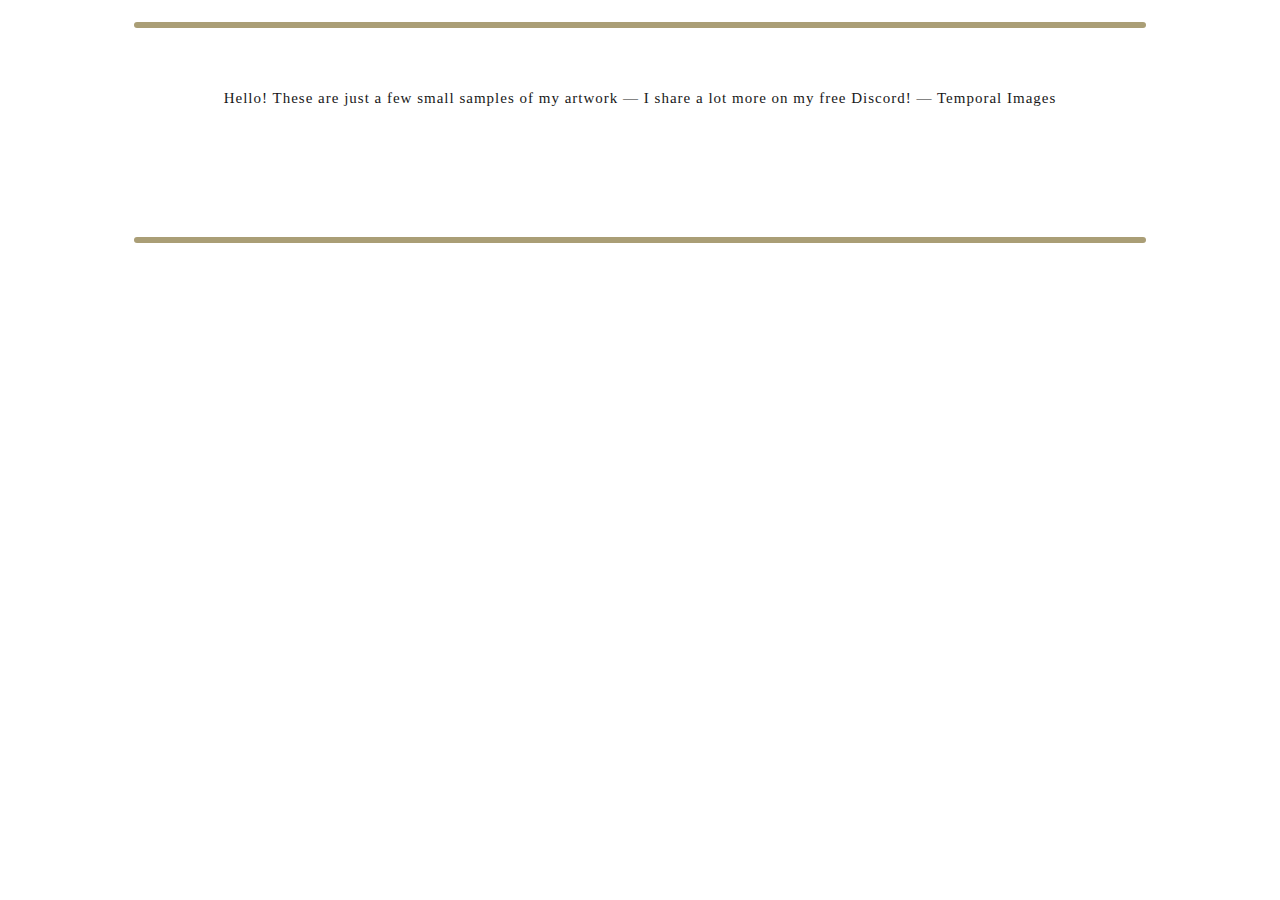
<file: artwork.html>
<!DOCTYPE html>
<html lang="en">
<head>
  <meta charset="UTF-8">
  <meta name="viewport" content="width=device-width, initial-scale=1.0">
  <title>VELUTINX — Artwork</title>
  <!-- Shared header CSS -->
  <link rel="stylesheet" href="https://velutinx.com/assets/css/header.css">
  <!-- Page‑specific CSS -->
  <link rel="stylesheet" href="/assets/css/format.css">
  <style>
    /* Override header background to match page flat background */
    .top-nav {
      background: var(--bg) !important;
      backdrop-filter: none !important;
      border-bottom: 1px solid var(--border);
    }
    /* Hide Website button, cart wrapper, and floating cart on artwork page */
    .artwork-page .login-btn,
    .artwork-page .cart-wrapper,
    .artwork-page .floating-cart {
      display: none !important;
    }
  </style>
</head>
<body class="artwork-page">

  <div class="lang-swipe" id="langSwipe"></div>

  <div id="page">
    <!-- Header will be injected here by header.js -->
    <div id="navContainer"></div>
    <div class="divider"></div>

    <section class="artwork-wrap">
      <div class="artwork-intro" id="artworkIntro">
        Hello! These are just a few small samples of my artwork — I share a lot more on my free Discord! — Temporal Images
      </div>
      <div class="gallery" id="gallery"></div>
    </section>

    <div class="divider"></div>
  </div>

  <div class="zoom-overlay" id="zoomOverlay"></div>

  <!-- Scripts -->
  <script src="/assets/js/translt.js"></script>
  <script src="https://velutinx.com/assets/js/header.js"></script>
  <script src="/assets/js/format.js"></script>
  <script src="/assets/js/tab-title-animation.js"></script>

  <script>
    // Apply artwork translations on load
    if (typeof window.applyTranslations === 'function') {
      window.applyTranslations('artwork');
    }

    // Apply sidebar translations (menu items)
    function applySidebarTranslations() {
      const lang = window.currentLanguage || localStorage.getItem('language') || 'en';
      const t = window.translations?.header?.[lang];
      if (!t) return;
      const ids = ['menuHome', 'menuCommissions', 'menuArtwork', 'menuPoll', 'menuStore', 'menuContact'];
      ids.forEach(id => {
        const el = document.getElementById(id);
        if (el && t[id]) el.textContent = t[id];
      });
    }
    applySidebarTranslations();

    // Re-apply when language changes
    document.addEventListener('languageChanged', () => {
      if (typeof window.applyTranslations === 'function') {
        window.applyTranslations('artwork');
      }
      applySidebarTranslations();
    });

    // Dark mode from localStorage (safe)
    if (localStorage.getItem('darkMode') === 'true') {
      document.body.classList.add('dark');
    }
  </script>
</body>
</html>
</file>
<file: assets/css/format.css>
/*     velutinx.github.io/assets/css/format.css    */

/* ==================== PAGE CONTENT ==================== */
.divider {
  width: 80%;
  height: 6px;
  background: var(--divider, #aa9e76);
  margin: 22px auto;
  border-radius: 4px;
}
body.dark .divider {
  background: var(--divider-dark, #6f6a4e);
}

.artwork-wrap {
  max-width: 1800px;
  margin: 0 auto;
  padding: 40px 24px 80px;
  position: relative;
  overflow: hidden;
}

.artwork-intro {
  text-align: center;
  font-size: 15px;
  letter-spacing: 1px;
  margin-bottom: 28px;
  opacity: 0.9;
}

.gallery {
  display: grid;
  grid-template-columns: repeat(auto-fill, minmax(160px, 1fr));
  gap: 14px;
}

.gallery img {
  width: 100%;
  border: 3px solid var(--divider, #aa9e76);
  border-radius: 8px;
  cursor: pointer;
  transition: transform 0.2s ease, box-shadow 0.2s ease;
  background: #eee;
}

.gallery img:hover {
  transform: scale(1.05);
  box-shadow: 0 8px 20px rgba(0,0,0,0.3);
}

.zoom-overlay {
  position: fixed;
  inset: 0;
  background: rgba(0,0,0,0.85);
  opacity: 0;
  pointer-events: none;
  transition: opacity 0.2s ease;
  z-index: 9998;
}

.zoom-overlay.active {
  opacity: 1;
  pointer-events: auto;
}

.zoom-image {
  position: fixed;
  z-index: 9999;
  border-radius: 10px;
  box-shadow: 0 20px 60px rgba(0,0,0,0.6);
  cursor: zoom-out;
  transition: all 0.22s cubic-bezier(.2,.8,.2,1);
}

/* ==================== COMMISSION PAGE STYLES ==================== */
.commission-wrap {
  max-width: 1000px;
  margin: 0 auto;
  padding: 60px 24px 80px;
  position: relative;
}

.commission-box {
  background: transparent;
  border: 2px solid var(--divider, #aa9e76);
  border-radius: 16px;
  padding: 40px 36px;
  min-height: 360px;
  box-shadow: 0 8px 32px rgba(0,0,0,0.25);
  backdrop-filter: blur(12px);
  -webkit-backdrop-filter: blur(12px);
  position: relative;
  overflow: hidden;
  transition: all 0.4s ease;
  text-align: center;
}

.commission-box::before {
  content: "";
  position: absolute;
  inset: 0;
  background: rgba(238, 234, 224, 0.18);
  border-radius: 14px;
  z-index: -1;
  pointer-events: none;
}

body.dark .commission-box {
  border-color: var(--divider-dark, #6f6a4e);
  box-shadow: 0 8px 32px rgba(0,0,0,0.5);
}

body.dark .commission-box::before {
  background: rgba(22, 22, 27, 0.25);
}

.commission-box:hover {
  transform: translateY(-4px);
  box-shadow: 0 16px 48px rgba(0,0,0,0.35);
  backdrop-filter: blur(16px);
}

.commission-box h2,
.commission-box p,
.commission-box .placeholder {
  position: relative;
  z-index: 2;
}

.commission-box h2 {
  font-size: 18px;
  letter-spacing: 2px;
  margin-bottom: 16px;
}

.commission-box p {
  font-size: 14px;
  line-height: 1.6;
  letter-spacing: 1px;
  opacity: 0.9;
}

.placeholder {
  margin-top: 40px;
  font-style: italic;
  opacity: 0.7;
}

/* Box‑specific falling sparkles */
.box-star {
  position: absolute;
  color: var(--divider, #aa9e76);
  font-size: 18px;
  pointer-events: none;
  animation: boxStarFall 6s linear forwards;
  z-index: 1;
}

@keyframes boxStarFall {
  from { opacity: 0; transform: translateY(-20px); }
  10% { opacity: 1; }
  to { opacity: 0; transform: translateY(420px); }
}

/* ==================== CONTACT PAGE STYLES ==================== */
.contact-wrap {
  max-width: 1200px;
  margin: 0 auto;
  padding: 40px 24px 60px;
  display: grid;
  grid-template-columns: 70% 30%;
  gap: 40px;
  background: transparent;
}

.contact-left {
  background: transparent;
  border: 2px solid var(--divider, #aa9e76);
  border-radius: 14px;
  padding: 32px;
  box-shadow: 8px 8px 0 rgba(0,0,0,0.35);
  backdrop-filter: blur(12px);
  -webkit-backdrop-filter: blur(12px);
  position: relative;
  overflow: hidden;
}

.contact-left::before {
  content: "";
  position: absolute;
  inset: 0;
  background: rgba(238, 234, 224, 0.18);
  border-radius: 12px;
  z-index: -1;
  pointer-events: none;
}

body.dark .contact-left {
  border-color: var(--divider-dark, #6f6a4e);
  box-shadow: 8px 8px 0 rgba(0,0,0,0.5);
}

body.dark .contact-left::before {
  background: rgba(22, 22, 27, 0.25);
}

.form-group input,
.form-group textarea {
  width: 100%;
  padding: 10px 12px;
  border: 2px solid var(--divider, #aa9e76);
  border-radius: 6px;
  background: transparent;
  font-size: 13px;
  transition: 0.2s ease;
  color: var(--text);
  box-shadow: inset 0 2px 4px rgba(0,0,0,0.1);
}

body.dark .form-group input,
body.dark .form-group textarea {
  background: transparent;
  color: var(--text-dark);
  border-color: var(--divider-dark);
  box-shadow: inset 0 2px 4px rgba(0,0,0,0.3);
}

.send-btn {
  margin-top: 10px;
  padding: 10px 26px;
  border: none;
  border-radius: 999px;
  background: var(--divider, #aa9e76);
  font-weight: 700;
  letter-spacing: 2px;
  cursor: pointer;
  z-index: 2;
  color: inherit;
}

body.dark .send-btn {
  background: var(--divider-dark, #6f6a4e);
  color: var(--text-dark);
}

/* ==================== NEW CUSTOM CURSOR ==================== */
.cursor-dot {
  position: fixed;
  top: 0; left: 0;
  width: 8px; height: 8px;
  background-color: var(--divider, #aa9e76);
  border-radius: 50%;
  pointer-events: none;
  z-index: 9999;
  transform: translate(-50%, -50%);
  mix-blend-mode: difference; /* visible on any background */
}

.cursor-ring {
  position: fixed;
  top: 0; left: 0;
  width: 40px; height: 40px;
  border: 1px solid var(--divider, #aa9e76);
  border-radius: 50%;
  pointer-events: none;
  z-index: 9998;
  transform: translate(-50%, -50%);
  mix-blend-mode: difference;
  transition: width 0.2s, height 0.2s, background 0.2s, border 0.2s;
}

.cursor-ring.active {
  width: 90px;
  height: 90px;
  background: rgba(170,158,118, 0.15);
  border-color: transparent;
}

/* Hide default cursor when custom cursor is present */
body.custom-cursor-active,
body.custom-cursor-active * {
  cursor: none !important;
}

/* ==================== MAGNETIC SOCIAL GRID (replaces old circular menu) ==================== */
.contact-right {
  display: flex;
  align-items: center;
  justify-content: center;
}

.social-container {
  width: 100%;
  max-width: 400px;
  padding: 20px;
}

.box-social {
  list-style: none;
  padding: 0;
  margin: 0;
  display: grid;
  grid-template-columns: repeat(4, 1fr);
  grid-template-rows: repeat(2, 1fr);
  gap: 30px;
  justify-items: center;
}

.box-social li {
  position: relative;
}

.magnetic-wrap {
  display: flex;
  align-items: center;
  justify-content: center;
  width: 90px;
  height: 90px;
  border-radius: 50%;
  border: 1px solid var(--divider, #aa9e76);
  color: var(--text, #fff);
  text-decoration: none;
  position: relative;
  transition: border-color 0.3s ease, background-color 0.3s ease;
}

.magnetic-wrap:hover {
  border-color: var(--accent);
  background-color: rgba(170, 158, 118, 0.15);
}

.magnetic-inner {
  display: flex;
  flex-direction: column;
  align-items: center;
  justify-content: center;
  pointer-events: none;
  font-size: 10px;
  font-weight: 600;
  letter-spacing: 1px;
  text-transform: uppercase;
}

.magnetic-inner img {
  width: 24px;
  height: 24px;
  margin-bottom: 8px;
  image-rendering: -webkit-optimize-contrast;
  filter: invert(var(--icon-invert, 0)); /* adapt to light/dark */
}

body.dark .magnetic-inner img {
  --icon-invert: 1;
}

/* ==================== POLL PAGE STYLES ==================== */
.poll-section {
  max-width: 1600px;
  margin: 0 auto;
  padding: 40px 24px;
  position: relative;
}

.poll-title {
  text-align: center;
  font-size: 28px;
  letter-spacing: 2px;
  margin-bottom: 8px;
}

.poll-subtitle {
  text-align: center;
  font-size: 14px;
  opacity: 0.9;
  margin-bottom: 40px;
}

.poll-page {
  position: relative;
}

.big-card {
  position: absolute;
  top: 23%;
  transform: translateY(-50%);
  width: 500px;
  height: 750px;
  border-radius: 24px;
  overflow: hidden;
  pointer-events: none;
  opacity: 0;
  transition: opacity 0.3s ease;
  z-index: 15;
}

.big-card.show { opacity: 1; }
.big-card img { width: 100%; height: 100%; object-fit: contain; }

#leftBig { left: -375px; }
#rightBig { right: -375px; }

.grid {
  display: grid;
  grid-template-columns: repeat(4, 1fr); /* 8 cards → 2 rows of 4 */
  gap: 16px;
  max-width: 800px; /* adjusted for 4 columns */
  margin: 0 auto;
  position: relative;
  z-index: 10;
}

.card {
  background: rgba(245,241,223,0.97);
  border: 3px solid #ffffff;
  border-radius: 12px;
  padding: 8px;
  cursor: pointer;
  position: relative;
  transition: transform 0.2s ease, border-color 0.3s ease;
}

body.dark .card {
  background: rgba(30, 30, 35, 0.97);
  border: 3px solid #444;
}

.card:hover {
  transform: scale(1.05);
  animation: blobWobble 1.6s ease-in-out infinite;
}

.card.active-vote {
  border-color: #5a8cff !important;
  box-shadow: 0 0 15px rgba(90, 140, 255, 0.4);
}

.card.active-vote::before {
  content: '✓';
  position: absolute;
  top: -8px;
  right: -8px;
  background: #5a8cff;
  color: white;
  width: 22px;
  height: 22px;
  border-radius: 50%;
  display: flex;
  align-items: center;
  justify-content: center;
  font-size: 12px;
  font-weight: bold;
  z-index: 20;
}

.card.winner::after {
  content: "";
  position: absolute;
  inset: 0;
  background: url('https://www.velutinx.com/images/cross.png') center / 65% no-repeat;
  opacity: 0.65;
  pointer-events: none;
  z-index: 5;
  mix-blend-mode: multiply;
  animation: pulseCross 2.8s ease-in-out infinite;
}

body.dark .card.winner::after {
  mix-blend-mode: screen;
  opacity: 0.75;
}

@keyframes pulseCross {
  0%, 100% { opacity: 0.50; }
  50% { opacity: 0.80; }
}

.card img { width: 100%; border-radius: 8px; }

.progress {
  position: absolute;
  left: 8px;
  right: 8px;
  bottom: 26px;
  height: 18px;
  border-radius: 9px;
  background: rgba(0,0,0,0.15);
  overflow: hidden;
}

.progress-fill {
  height: 100%;
  width: 0%;
  background: linear-gradient(90deg,#5a8cff,#8fb6ff);
  transition: width 0.8s ease;
}

.progress-text {
  position: absolute;
  inset: 0;
  display: flex;
  align-items: center;
  justify-content: center;
  font-weight: bold;
  font-size: 11px;
  color: white;
  text-shadow: 1px 1px 2px rgba(0,0,0,0.5);
}

.label {
  margin-top: 6px;
  text-align: center;
  font-size: 13px;
  font-weight: bold;
}

.bottom {
  display: flex;
  justify-content: center;
  align-items: flex-start;
  gap: 40px;
  margin-top: 60px;
}

#leaderboard {
  background: rgba(255,255,255,0.9);
  border: 3px solid #ffffff;
  padding: 16px;
  border-radius: 12px;
  min-width: 280px;
  text-align: center;
}

body.dark #leaderboard {
  background: rgba(30, 30, 35, 0.9);
  border: 3px solid #444;
  color: #fff;
}

.leaderboard-entry {
  font-size: 13px;
  padding: 4px 0;
  border-bottom: 1px solid rgba(0,0,0,0.05);
  display: flex;
  justify-content: space-between;
}

.leaderboard-entry.spoiled {
  opacity: 0.5;
  text-decoration: line-through;
}

.icon-link img { width: 180px; transition: transform 0.25s ease; }
.icon-link img:hover { transform: scale(1.1); }

@media (max-width: 1200px) {
  .big-card { display: none; }
  .grid { grid-template-columns: repeat(3, 1fr); }
}

@media (max-width: 800px) {
  .grid { grid-template-columns: repeat(2, 1fr); }
  .bottom { flex-direction: column; align-items: center; }
}

/* ==================== STORE PAGE STYLES ==================== */
#shopTitle {
  visibility: hidden;
  transition: visibility 0s linear 0.1s;
}
#shopTitle.loaded {
  visibility: visible;
}

.material-symbols-outlined {
  font-family: 'Material Symbols Outlined';
  font-variation-settings: 'FILL' 0, 'wght' 400, 'GRAD' 0, 'opsz' 24;
  font-size: 20px;
  line-height: 1;
  vertical-align: middle;
  margin-right: 8px;
  color: inherit;
}

.category-list li, .sort-btn {
  display: flex;
  align-items: center;
}

.shop-header {
  padding: 2.2rem 2.8rem 1.6rem;
  background: var(--bg);
}
.shop-container {
  display: flex;
  justify-content: space-between;
  align-items: center;
  max-width: 1400px;
  margin: 0 auto;
  gap: 2rem;
  flex-wrap: wrap;
}
.shop-left {
  display: flex;
  align-items: center;
  gap: 1.2rem;
}
.shop-title {
  font-size: 2.3rem;
  font-weight: 800;
  color: #000;
  margin: 0;
}
body.dark .shop-title {
  color: var(--accent);
}

.main-container {
  display: flex;
  max-width: 1480px;
  margin: 0 auto;
  padding: 1.5rem 2.5rem;
  gap: 2.5rem;
}
.sidebar {
  width: 268px;
  flex-shrink: 0;
}
.products-section {
  flex: 1;
}
.section-title {
  font-size: 1.15rem;
  font-weight: 600;
  margin-bottom: 0.9rem;
  color: var(--text);
  padding-left: 0.5rem;
}

.category-list {
  list-style: none;
  background: var(--card);
  border-radius: 12px;
  overflow: hidden;
  border: 1px solid var(--border);
  padding: 0;
}
.category-list li {
  padding: 1rem 1.25rem;
  display: flex;
  align-items: center;
  gap: 0.9rem;
  color: var(--text);
  cursor: pointer;
  transition: 0.2s;
}
.category-list li:hover {
  background: #c0bcaa;
}
.category-list li.active {
  background: var(--accent);
  color: #1f1a12;
  font-weight: 600;
}

.sort-options {
  margin-top: 2rem;
}
.sort-btn {
  width: 100%;
  padding: 1rem 1.25rem;
  background: var(--card);
  border: 1px solid var(--border);
  text-align: left;
  margin-bottom: 0.5rem;
  border-radius: 10px;
  font-size: 1rem;
  cursor: pointer;
  transition: 0.2s;
  display: flex;
  align-items: center;
  gap: 0.9rem;
  color: var(--text);
}
.sort-btn.active {
  background: var(--accent);
  color: #1f1a12;
}
.sort-btn:hover:not(.active) {
  background: #c0bcaa;
}

.products-header {
  display: flex;
  justify-content: space-between;
  align-items: center;
  margin-bottom: 1.8rem;
  flex-wrap: wrap;
  gap: 1rem;
}
.products-header h2 {
  font-size: 1.65rem;
  font-weight: 700;
  color: var(--text);
}

.search-bar-wrapper {
  width: 340px;
  max-width: 100%;
}
.input-base {
  position: relative;
  display: flex;
  align-items: center;
  background: var(--card);
  border-radius: 8px;
  overflow: hidden;
  border: 1px solid var(--border);
  padding-left: 12px;
  transition: border-color 0.2s;
}
.input-base:focus-within {
  border-color: var(--accent);
  box-shadow: 0 0 0 2px rgba(170,158,118,0.2);
}
.input-element {
  flex: 1;
  padding: 12px;
  background: transparent;
  border: none;
  outline: none;
  color: var(--text);
  font-size: 0.95rem;
}

.product-grid {
  display: grid;
  grid-template-columns: repeat(auto-fill, minmax(248px, 1fr));
  gap: 1.8rem;
}
.product-card {
  background: var(--card);
  border-radius: 16px;
  overflow: hidden;
  transition: all 0.25s;
  border: 1px solid var(--border);
  cursor: pointer;
  position: relative;
}
.product-card.hidden {
  display: none;
}
.product-card:hover {
  transform: translateY(-8px);
  box-shadow: 0 16px 32px rgba(0,0,0,0.2);
}
.card-image {
  width: 100%;
  aspect-ratio: 3 / 3.7;
  object-fit: cover;
  display: block;
}
.card-content {
  padding: 1.2rem;
}
.card-title {
  font-size: 1.1rem;
  font-weight: 600;
  margin-bottom: 0.5rem;
  color: var(--text);
}
.price-row {
  display: flex;
  justify-content: space-between;
  align-items: center;
}
.price {
  font-size: 1.3rem;
  font-weight: 700;
  color: var(--accent);
}
.cart-btn {
  width: 44px;
  height: 44px;
  background: var(--btn-cart);
  border: none;
  border-radius: 50%;
  color: white;
  display: flex;
  align-items: center;
  justify-content: center;
  cursor: pointer;
  transition: all 0.2s;
}
.cart-btn:hover {
  background: var(--btn-cart-hover);
  transform: scale(1.08);
}
.cart-btn.added {
  background: #22c55e;
}

/* ==================== FALLING STARS (global, keep if wanted) ==================== */
.falling-star {
  position: fixed;
  pointer-events: none;
  color: var(--divider, #aa9e76);
  font-size: 18px;
  z-index: 3;
  animation: fallDown 6s linear forwards;
}
@keyframes fallDown {
  from { opacity: 0; transform: translateY(-10vh); }
  10% { opacity: 1; }
  to { opacity: 0; transform: translateY(calc(100vh + 100px)) translateX(calc(-120px + 240px * var(--drift))); }
}

/* ==================== HERO SECTION (index page) ==================== */
.hero {
  max-width: 1100px;
  margin: 0 auto;
  padding: 40px 24px;
  display: grid;
  grid-template-columns: 1fr 1fr;
  gap: 40px;
  align-items: center;
}

.hero-image {
  position: relative;
  display: flex;
  justify-content: center;
  overflow: hidden;
}
.hero-image img {
  width: 320px;
  border-radius: 16px;
  z-index: 1;
}

.hero-text {
  text-align: center;
}
.hero-name {
  font-size: 42px;
  font-weight: 800;
  letter-spacing: 4px;
}
.hero-sub {
  font-size: 14px;
  letter-spacing: 1px;
  margin: 10px 0;
}

.discord-link img {
  width: 220px;
  cursor: pointer;
}
.discord-link img:hover {
  animation: blobWobble 1.6s ease-in-out infinite;
}

@keyframes blobWobble {
  0% { transform: scale(1.15) rotate(0deg); }
  25% { transform: scale(1.15) rotate(-4deg); }
  50% { transform: scale(1.15) rotate(4deg); }
  75% { transform: scale(1.15) rotate(-3deg); }
  100% { transform: scale(1.15) rotate(0deg); }
}
</file>
